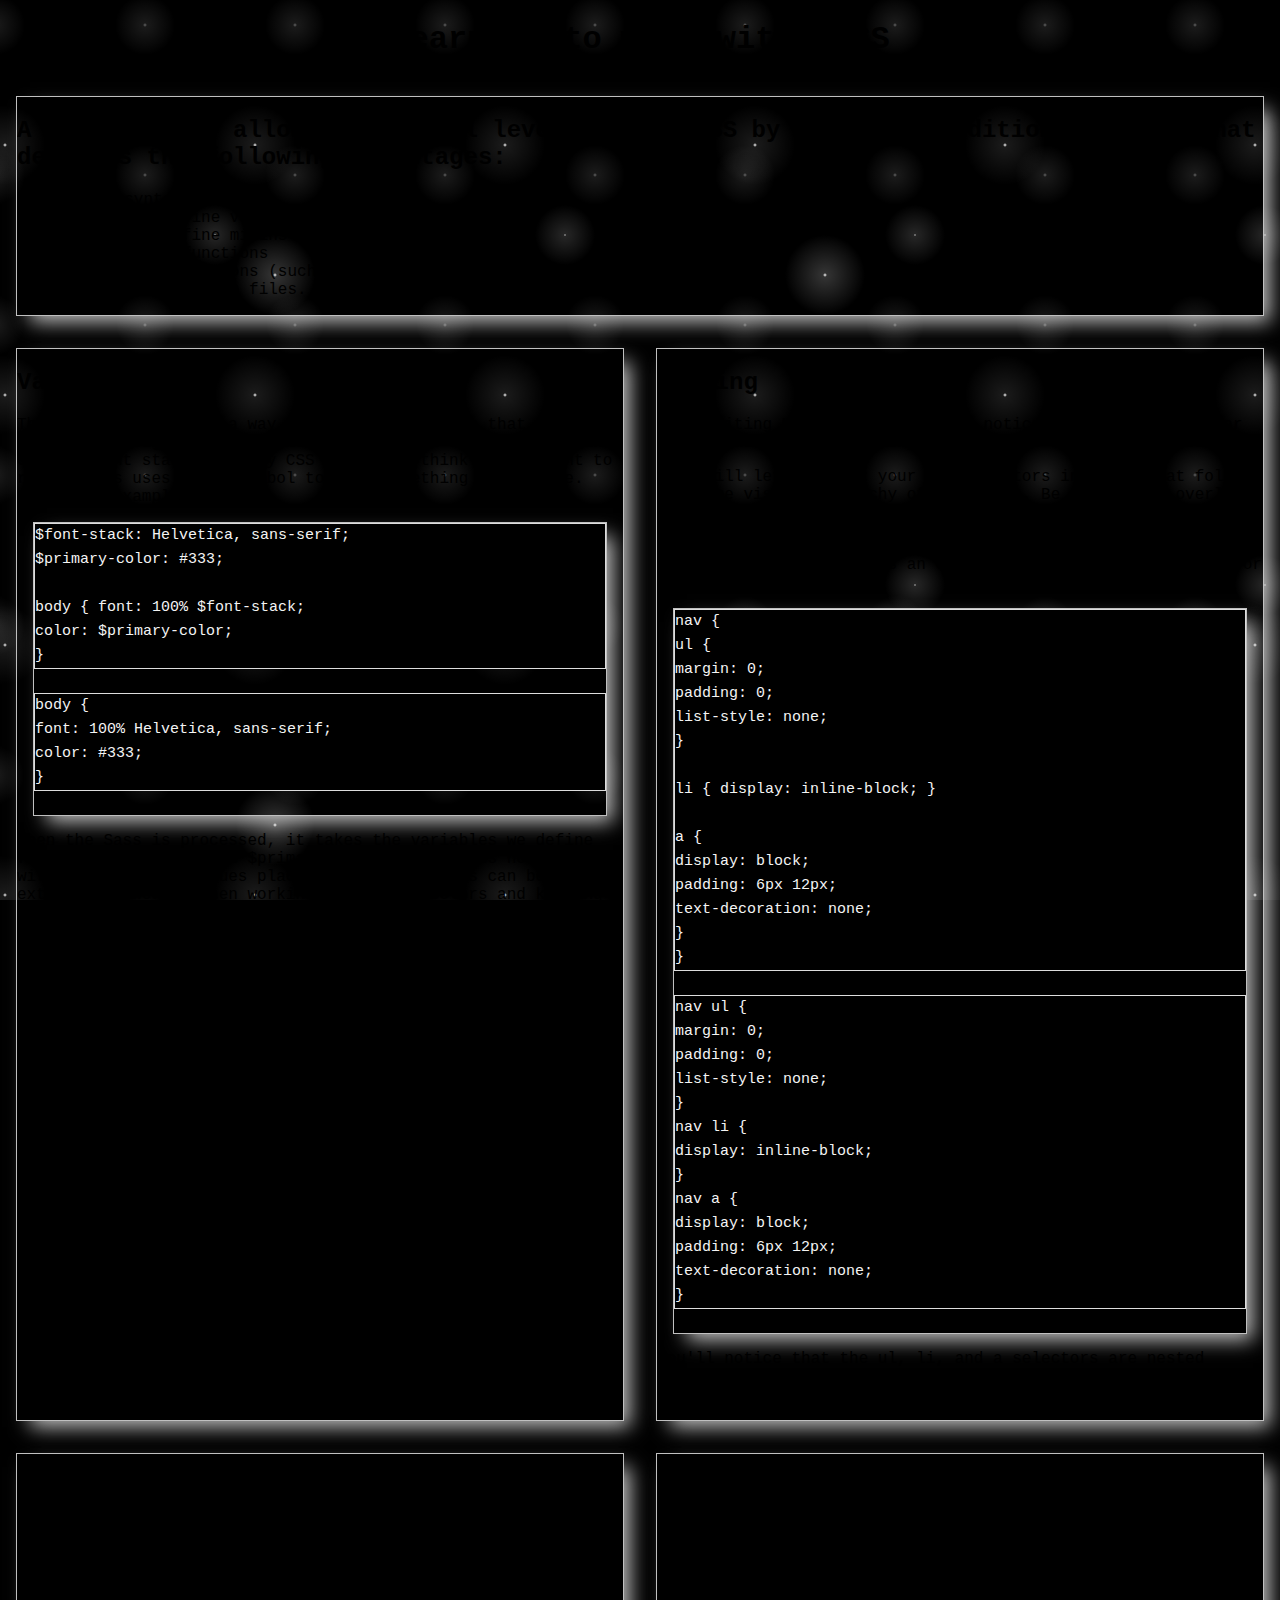
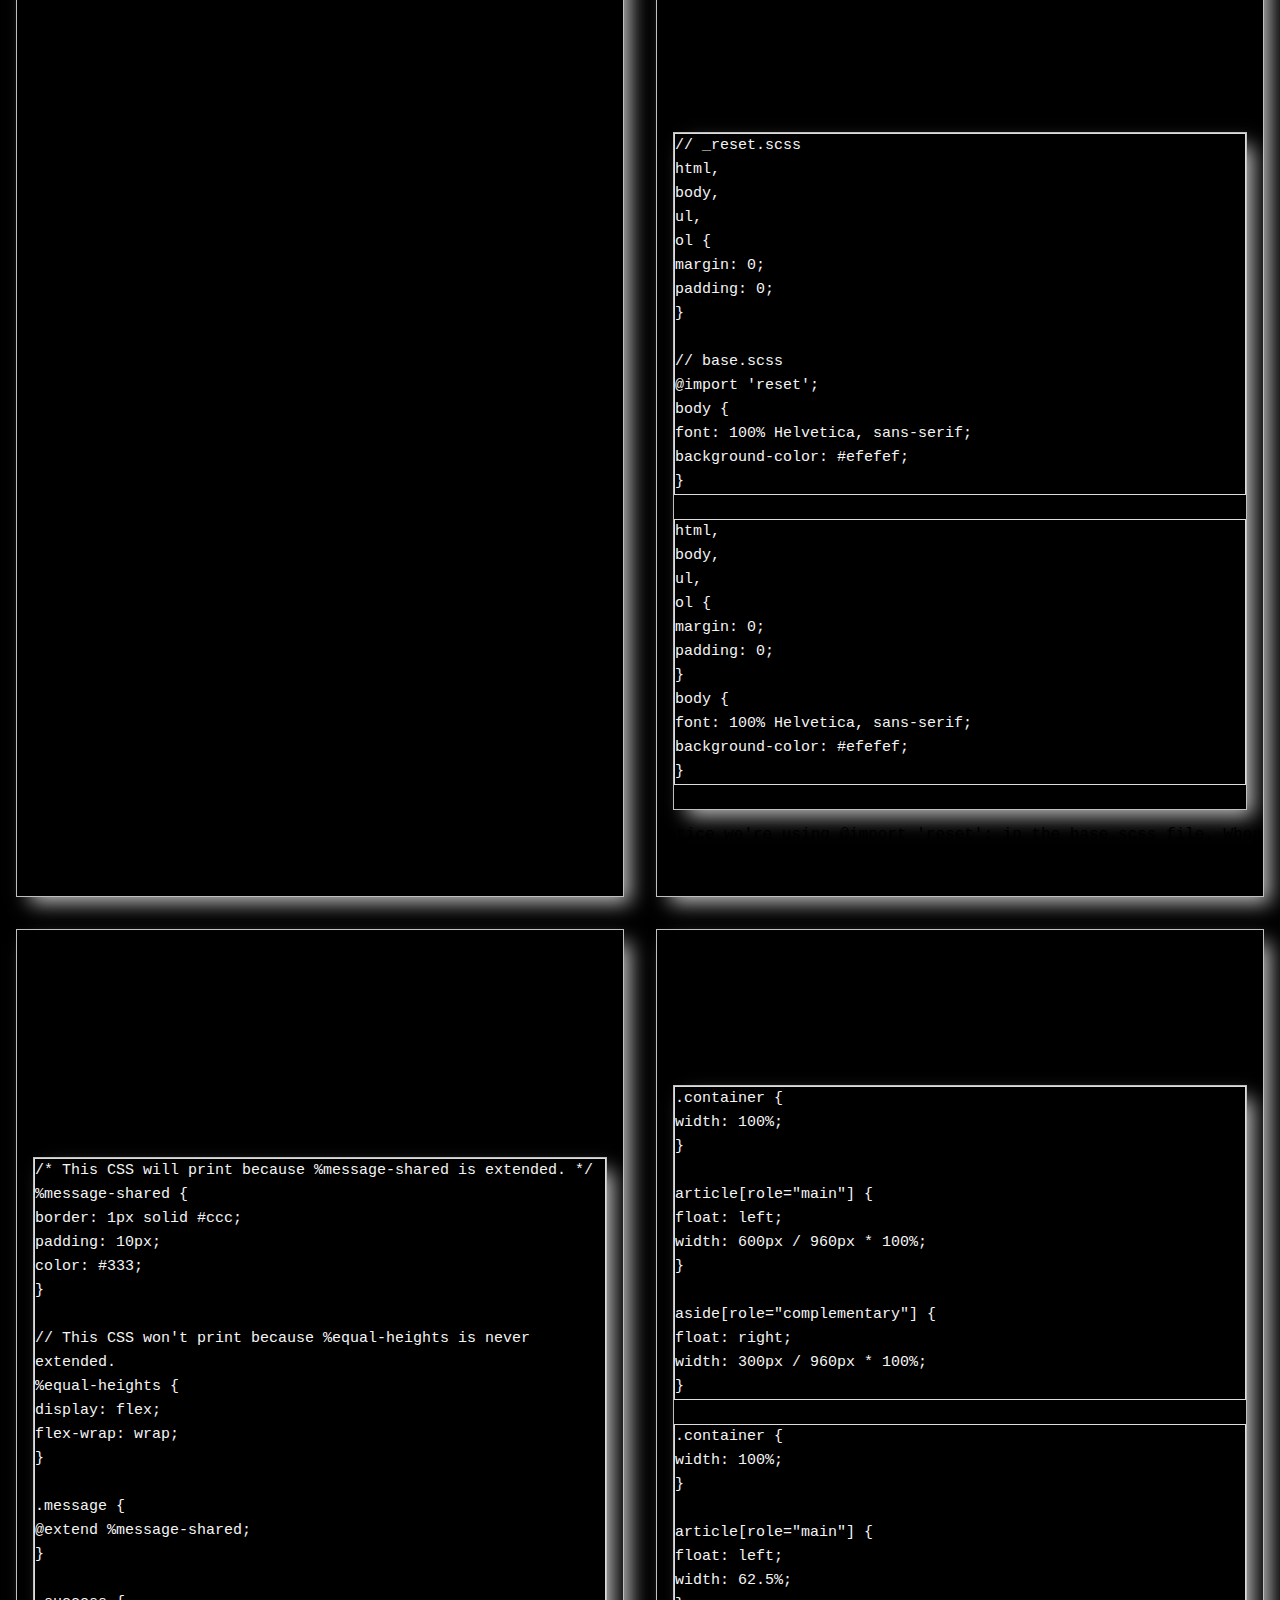
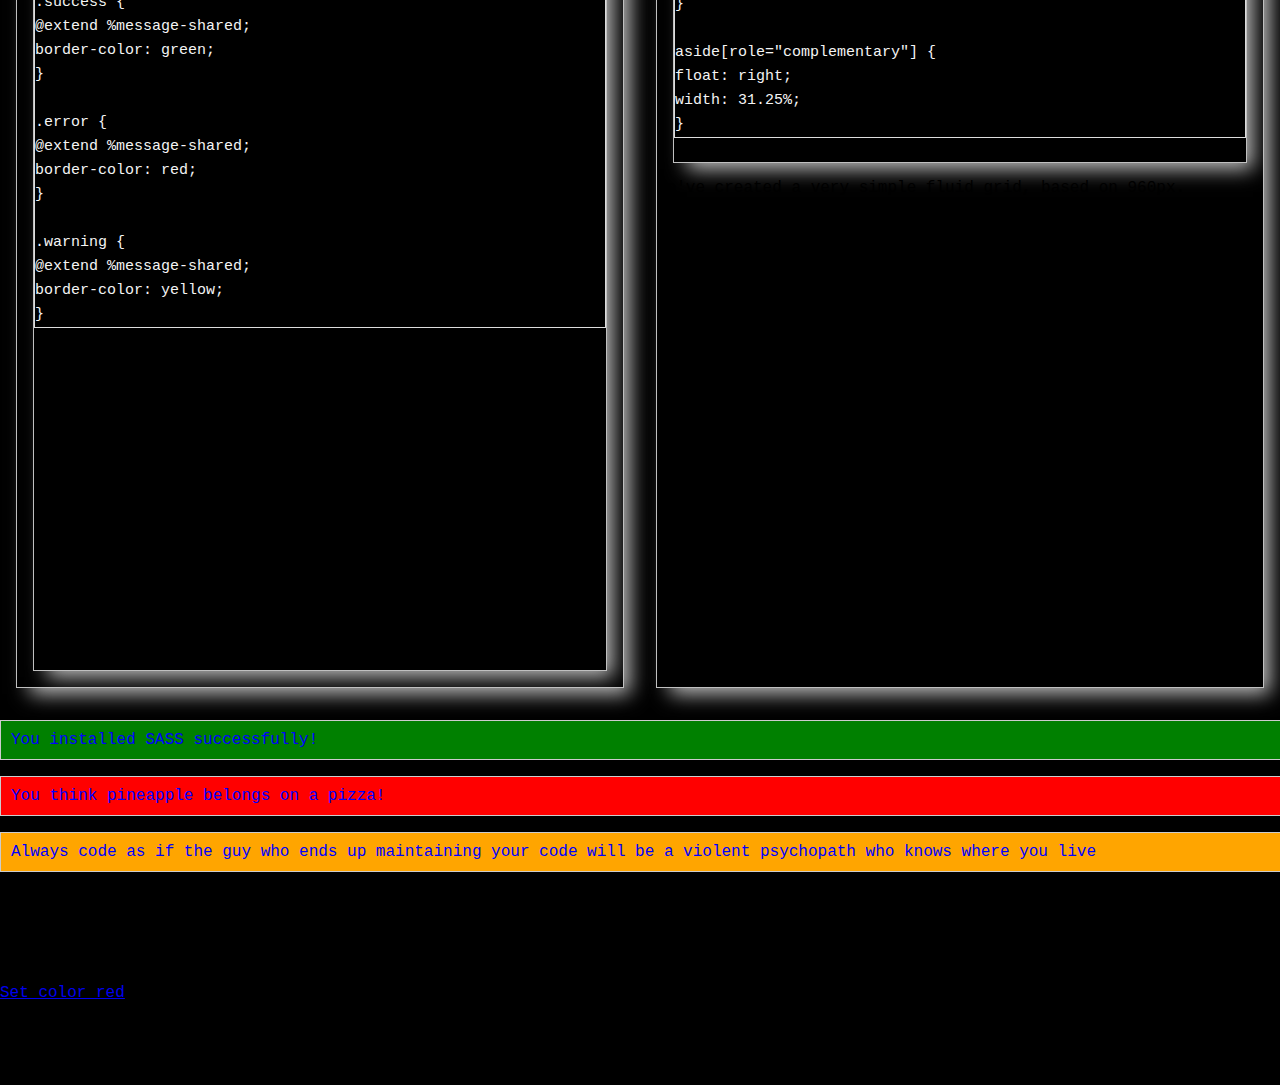
<file: index.html>
<!DOCTYPE html>
<html lang="en">
  <head>
    <meta charset="UTF-8" />
    <meta name="viewport" content="width=device-width, initial-scale=1.0" />
    <link rel="stylesheet" href="css/style.min.css">
    <title>Document</title>
  </head>
  <body>
    <header>
      <h1>Learning to work with SASS</h1>
    </header>

    <article>
      <section id="selling-points">
        <h2>
          A preprocessor allows additional leverage over CSS by providing
          additional syntax that delivers the following advantages:
        </h2>

        <ul>
          <li>Nested syntax</li>
          <li>Ability to define variables</li>
          <li>Ability to define mixins</li>
          <li>Mathematical functions</li>
          <li>Operational functions (such as “lighten” and “darken”)</li>
          <li>Joining of multiple files.</li>
        </ul>
      </section>

      <section>
        <h2>Variables</h2>
        <p>
          Think of variables as a way to store information that you want to
          reuse throughout your stylesheet. You can store things like colors,
          font stacks, or any CSS value you think you'll want to reuse. Sass
          uses the $ symbol to make something a variable. Here's an example:
        </p>

        <section>
          <code class="before">
            $font-stack: Helvetica, sans-serif;<br />
            $primary-color: #333;<br />
            <br />
            body { font: 100% $font-stack;<br />
            color: $primary-color;<br />
            }
          </code>
          <code class="after">
            body {<br />
            font: 100% Helvetica, sans-serif;<br />
            color: #333;<br />
            }
          </code>
        </section>

        <p>
          When the Sass is processed, it takes the variables we define for the
          $font-stack and $primary-color and outputs normal CSS with our
          variable values placed in the CSS. This can be extremely powerful when
          working with brand colors and keeping them consistent throughout the
          site.
        </p>
      </section>

      <section>
        <h2>Nesting</h2>
        <p>
          When writing HTML you've probably noticed that it has a clear nested
          and visual hierarchy. CSS, on the other hand, doesn't.
        </p>

        <p>
          Sass will let you nest your CSS selectors in a way that follows the
          same visual hierarchy of your HTML. Be aware that overly nested rules
          will result in over-qualified CSS that could prove hard to maintain
          and is generally considered bad practice.
        </p>

        <p>
          With that in mind, here's an example of some typical styles for a
          site's navigation:
        </p>

        <section>
          <code class="before">
            nav {<br />
            ul {<br />
            margin: 0;<br />
            padding: 0;<br />
            list-style: none;<br />
            }<br />
            <br />
            li { display: inline-block; }<br />
            <br />
            a {<br />
            display: block;<br />
            padding: 6px 12px;<br />
            text-decoration: none;<br />
            }<br />
            }
          </code>
          <code class="after">
            nav ul {<br />
            margin: 0;<br />
            padding: 0;<br />
            list-style: none;<br />
            }<br />
            nav li {<br />
            display: inline-block;<br />
            }<br />
            nav a {<br />
            display: block;<br />
            padding: 6px 12px;<br />
            text-decoration: none;<br />
            }
          </code>
        </section>

        <p>
          You'll notice that the ul, li, and a selectors are nested inside the
          nav selector. This is a great way to organize your CSS and make it
          more readable.
        </p>
      </section>
      <section>
        <h2>Partials</h2>
        <p>
          You can create partial Sass files that contain little snippets of CSS
          that you can include in other Sass files. This is a great way to
          modularize your CSS and help keep things easier to maintain. A partial
          is simply a Sass file named with a leading underscore. You might name
          it something like _partial.scss. The underscore lets Sass know that
          the file is only a partial file and that it should not be generated
          into a CSS file. Sass partials are used with the @import directive.
        </p>
      </section>
      <section>
        <h2>Import</h2>
        <p>
          CSS has an import option that lets you split your CSS into smaller,
          more maintainable portions. The only drawback is that each time you
          use @import in CSS it creates another HTTP request. Sass builds on top
          of the current CSS @import but instead of requiring an HTTP request,
          Sass will take the file that you want to import and combine it with
          the file you're importing into so you can serve a single CSS file to
          the web browser.
        </p>

        <p>
          Let's say you have a couple of Sass files, _reset.scss and base.scss.
          We want to import _reset.scss into base.scss.
        </p>

        <section>
          <code class="before">
            // _reset.scss<br />
            html,<br />
            body,<br />
            ul,<br />
            ol {<br />
            margin: 0;<br />
            padding: 0;<br />
            }<br />
            <br />
            // base.scss<br />
            @import 'reset';<br />
            body {<br />
            font: 100% Helvetica, sans-serif;<br />
            background-color: #efefef;<br />
            }
          </code>
          <code class="after">
            html,<br />
            body,<br />
            ul,<br />
            ol {<br />
            margin: 0;<br />
            padding: 0;<br />
            }<br />
            body {<br />
            font: 100% Helvetica, sans-serif;<br />
            background-color: #efefef;<br />
            }
          </code>
        </section>

        <p>
          Notice we're using @import 'reset'; in the base.scss file. When you
          import a file you don't need to include the file extension .scss. Sass
          is smart and will figure it out for you.
        </p>
      </section>
      <section>
        <h2>Extend/Inheritance</h2>
        <p>
          This is one of the most useful features of Sass. Using @extend lets
          you share a set of CSS properties from one selector to another. It
          helps keep your Sass very DRY. In our example we're going to create a
          simple series of messaging for errors, warnings and successes using
          another feature which goes hand in hand with extend, placeholder
          classes. A placeholder class is a special type of class that only
          prints when it is extended, and can help keep your compiled CSS neat
          and clean.
        </p>
        <section>
          <code
            >/* This CSS will print because %message-shared is extended. */<br />
            %message-shared {<br />
            border: 1px solid #ccc;<br />
            padding: 10px;<br />
            color: #333;<br />
            }<br />
            <br />
            // This CSS won't print because %equal-heights is never extended.<br />
            %equal-heights {<br />
            display: flex;<br />
            flex-wrap: wrap;<br />
            }<br />
            <br />
            .message {<br />
            @extend %message-shared;<br />
            }<br />
            <br />
            .success {<br />
            @extend %message-shared;<br />
            border-color: green;<br />
            }<br />
            <br />
            .error {<br />
            @extend %message-shared;<br />
            border-color: red;<br />
            }<br />
            <br />
            .warning {<br />
            @extend %message-shared;<br />
            border-color: yellow;<br />
            }
          </code>

          <p>
            What the above code does is tells .message, .success, .error, and
            .warning to behave just like %message-shared. That means anywhere
            that %message-shared shows up, .message, .success, .error, &
            .warning will too. The magic happens in the generated CSS, where
            each of these classes will get the same CSS properties as
            %message-shared. This helps you avoid having to write multiple class
            names on HTML elements.
          </p>

          <p>
            You can extend most simple CSS selectors in addition to placeholder
            classes in Sass, but using placeholders is the easiest way to make
            sure you aren't extending a class that's nested elsewhere in your
            styles, which can result in unintended selectors in your CSS.
          </p>
          <p>
            Note that the CSS in %equal-heights isn't generated, because
            %equal-heights is never extended.
          </p>
        </section>
      </section>
      <section>
        <h2>Operators</h2>
        <p>
          Doing math in your CSS is very helpful. Sass has a handful of standard
          math operators like +, -, *, /, and %. In our example we're going to
          do some simple math to calculate widths for an aside & article.
        </p>

        <section>
          <code class="before">
            .container {<br />
            width: 100%;<br />
            }<br />
            <br />
            article[role="main"] {<br />
            float: left;<br />
            width: 600px / 960px * 100%;<br />
            }<br />
            <br />
            aside[role="complementary"] {<br />
            float: right;<br />
            width: 300px / 960px * 100%;<br />
            }
          </code>
          <code class="after">
            .container {<br />
            width: 100%;<br />
            }<br />
            <br />
            article[role="main"] {<br />
            float: left;<br />
            width: 62.5%;<br />
            }<br />
            <br />
            aside[role="complementary"] {<br />
            float: right;<br />
            width: 31.25%;<br />
            }
          </code>
        </section>

        <p>
          We've created a very simple fluid grid, based on 960px. Operations in
          Sass let us do something like take pixel values and convert them to
          percentages without much hassle.
        </p>
      </section>
    </article>

    <p class="success">
      You installed SASS successfully!
    </p>
    <p class="error">
      You think pineapple belongs on a pizza!
    </p>
    <p class="warning">
      Always code as if the guy who ends up maintaining your code will be a
      violent psychopath who knows where you live
    </p>

    <footer>
      <h6>&copy; 2019 the entire open-source community</h6>
      <a id="blue" href="red.html">Set color red</a>
    </footer>
  </body>
</html>
</file>
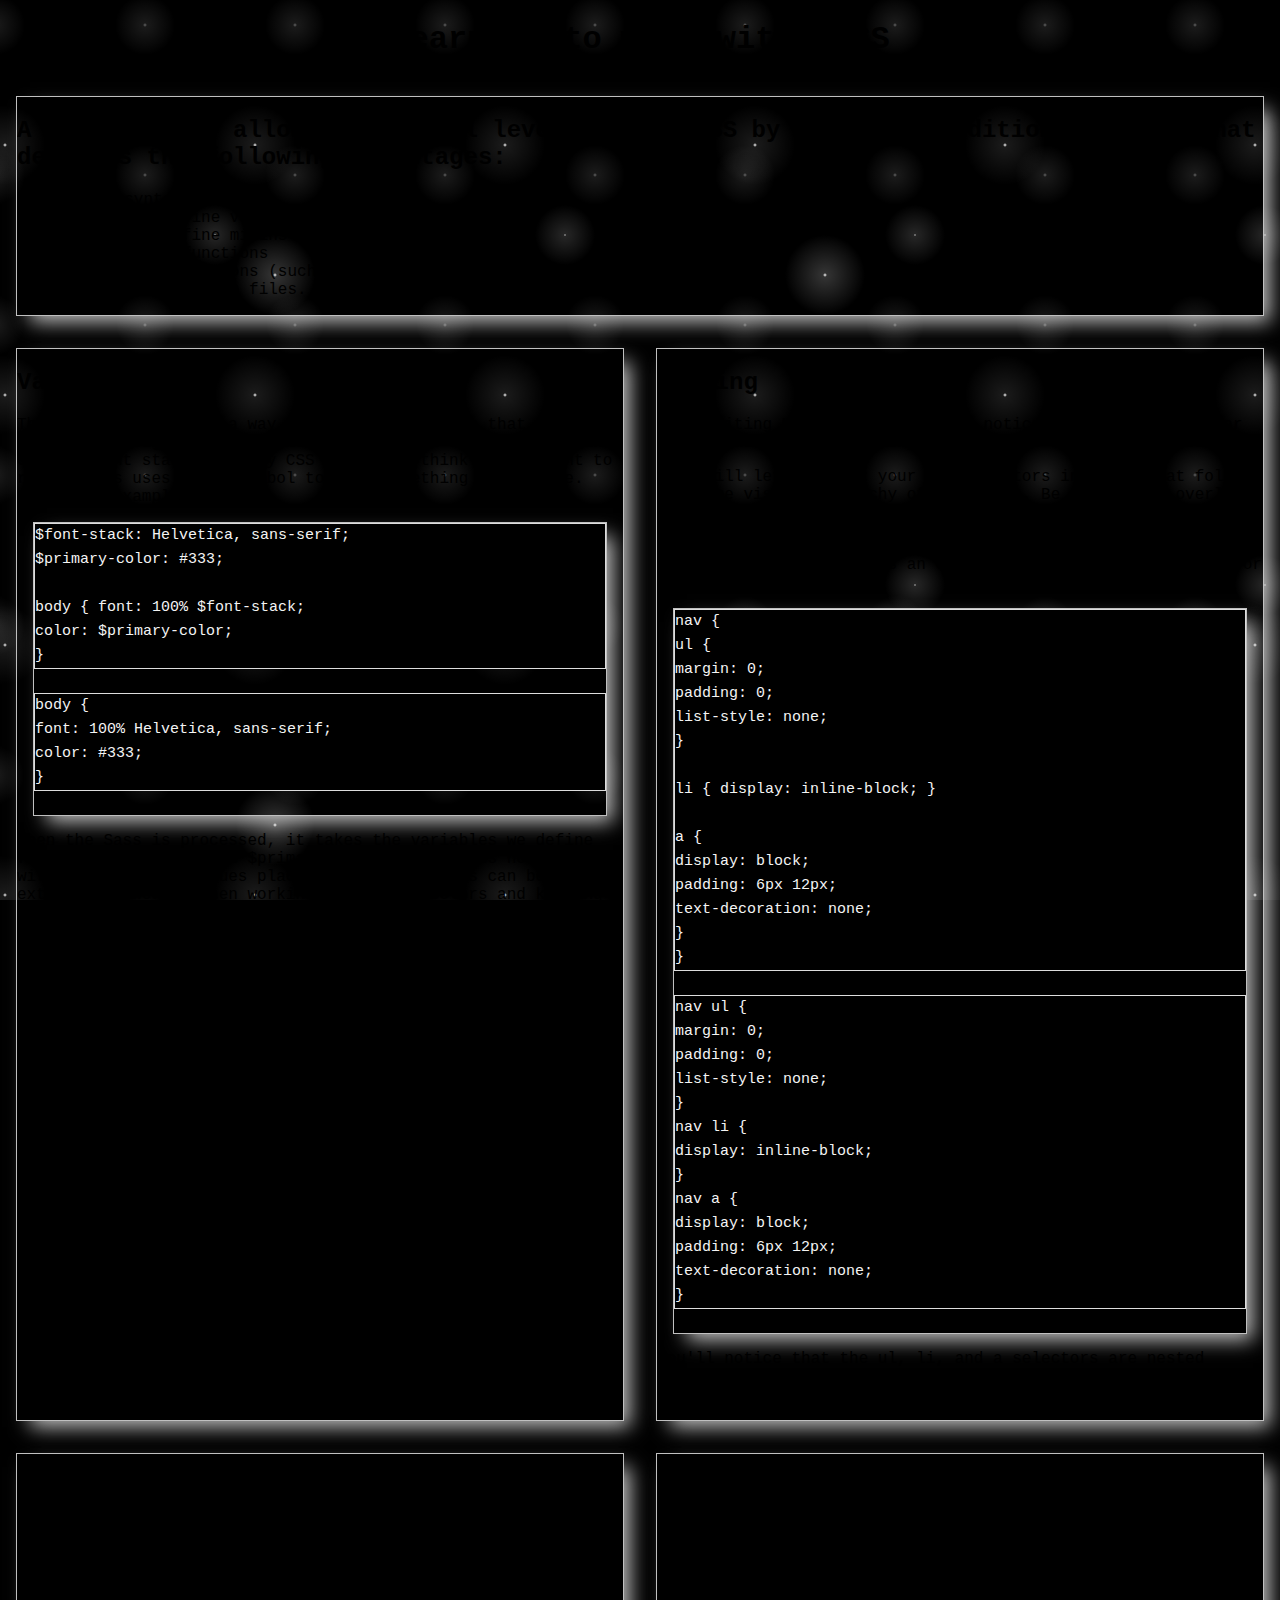
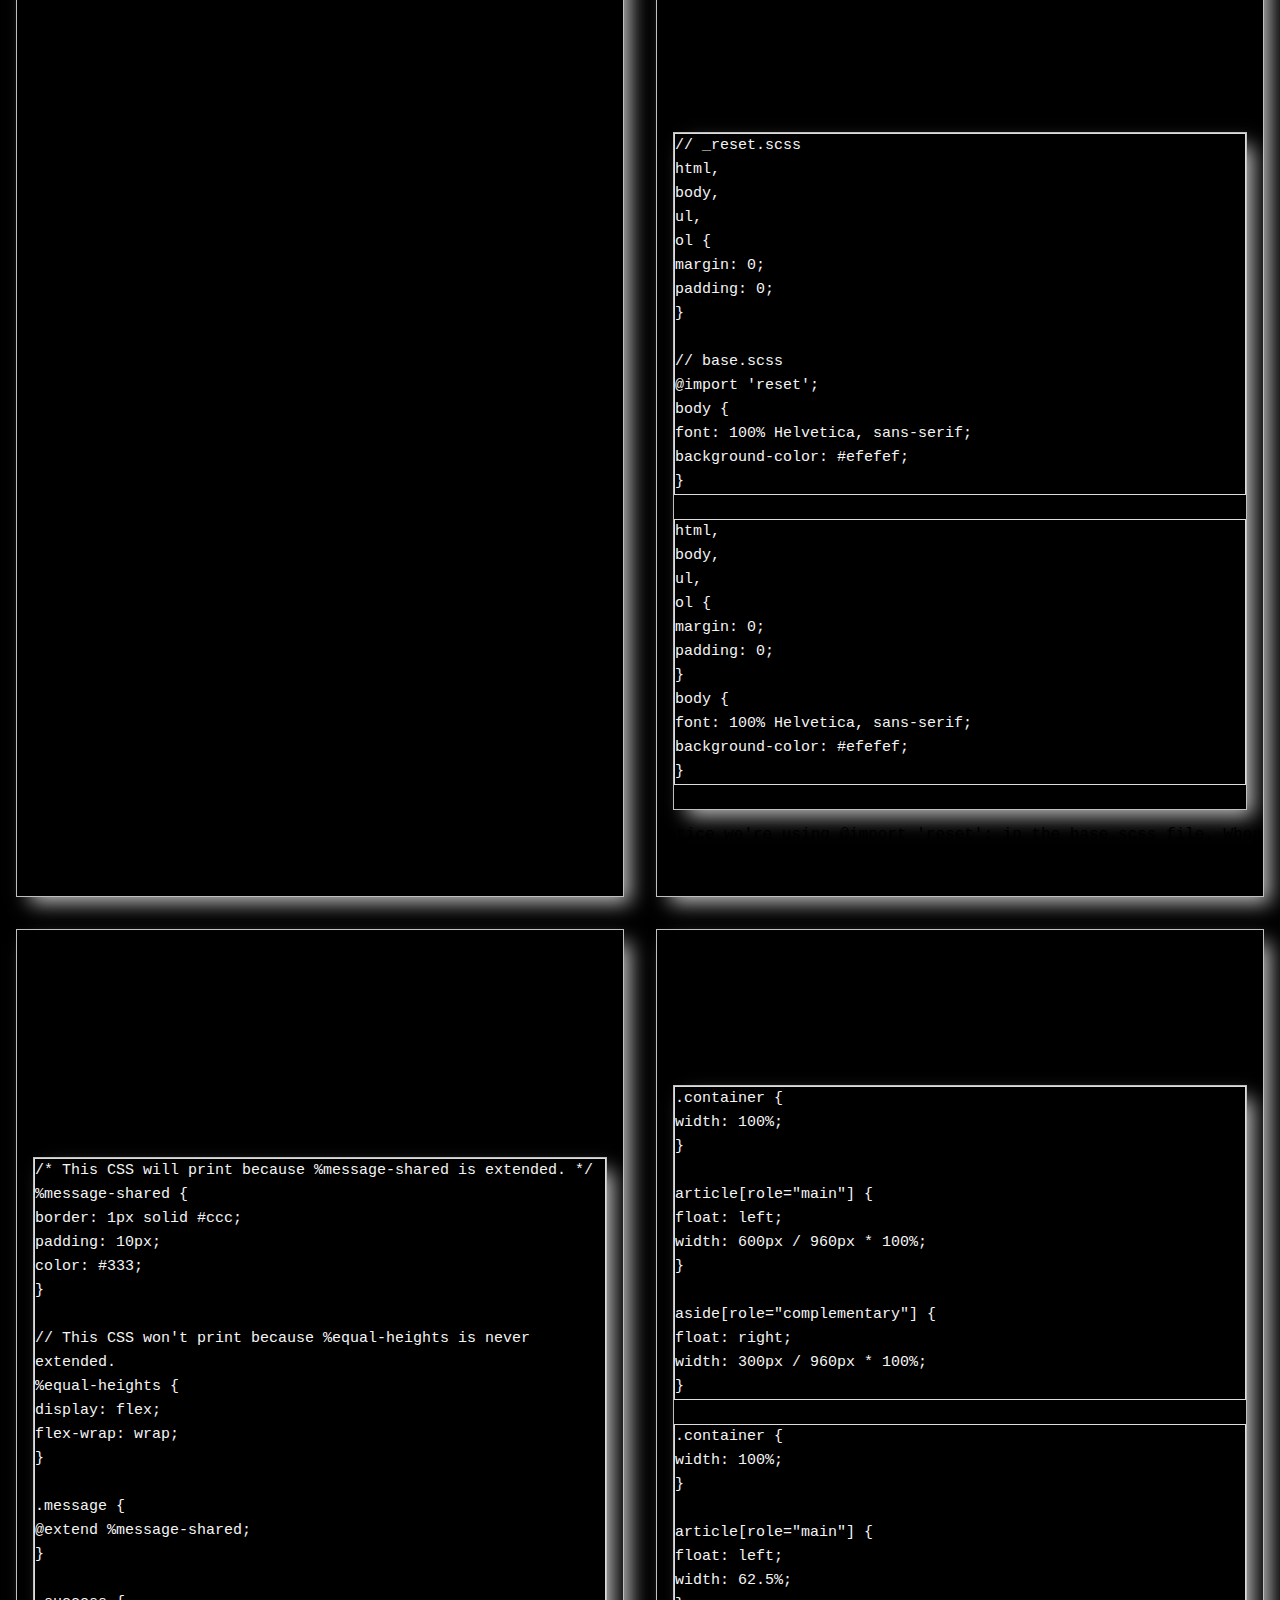
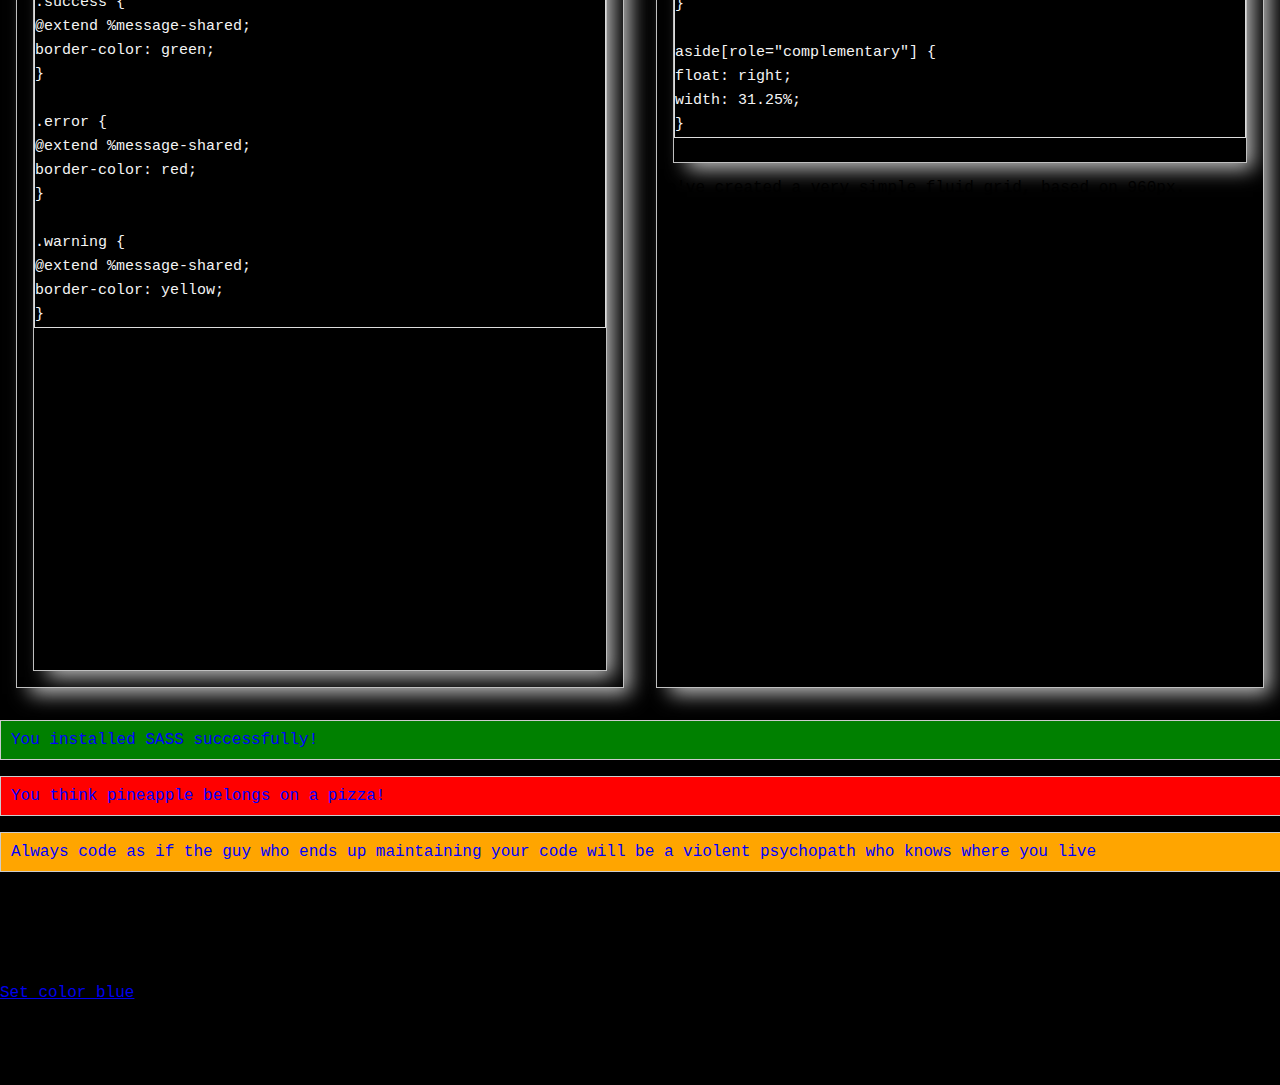
<file: red.html>
<!DOCTYPE html>
<html lang="en">
  <head>
    <meta charset="UTF-8" />
    <meta name="viewport" content="width=device-width, initial-scale=1.0" />
    <link rel="stylesheet" href="css/style.min.css">
    <title>Document</title>
  </head>
  <body>
    <header>
      <h1>Learning to work with SASS</h1>
    </header>

    <article>
      <section id="selling-points">
        <h2>
          A preprocessor allows additional leverage over CSS by providing
          additional syntax that delivers the following advantages:
        </h2>

        <ul>
          <li>Nested syntax</li>
          <li>Ability to define variables</li>
          <li>Ability to define mixins</li>
          <li>Mathematical functions</li>
          <li>Operational functions (such as “lighten” and “darken”)</li>
          <li>Joining of multiple files.</li>
        </ul>
      </section>

      <section>
        <h2>Variables</h2>
        <p>
          Think of variables as a way to store information that you want to
          reuse throughout your stylesheet. You can store things like colors,
          font stacks, or any CSS value you think you'll want to reuse. Sass
          uses the $ symbol to make something a variable. Here's an example:
        </p>

        <section>
          <code class="before">
            $font-stack: Helvetica, sans-serif;<br />
            $primary-color: #333;<br />
            <br />
            body { font: 100% $font-stack;<br />
            color: $primary-color;<br />
            }
          </code>
          <code class="after">
            body {<br />
            font: 100% Helvetica, sans-serif;<br />
            color: #333;<br />
            }
          </code>
        </section>

        <p>
          When the Sass is processed, it takes the variables we define for the
          $font-stack and $primary-color and outputs normal CSS with our
          variable values placed in the CSS. This can be extremely powerful when
          working with brand colors and keeping them consistent throughout the
          site.
        </p>
      </section>

      <section>
        <h2>Nesting</h2>
        <p>
          When writing HTML you've probably noticed that it has a clear nested
          and visual hierarchy. CSS, on the other hand, doesn't.
        </p>

        <p>
          Sass will let you nest your CSS selectors in a way that follows the
          same visual hierarchy of your HTML. Be aware that overly nested rules
          will result in over-qualified CSS that could prove hard to maintain
          and is generally considered bad practice.
        </p>

        <p>
          With that in mind, here's an example of some typical styles for a
          site's navigation:
        </p>

        <section>
          <code class="before">
            nav {<br />
            ul {<br />
            margin: 0;<br />
            padding: 0;<br />
            list-style: none;<br />
            }<br />
            <br />
            li { display: inline-block; }<br />
            <br />
            a {<br />
            display: block;<br />
            padding: 6px 12px;<br />
            text-decoration: none;<br />
            }<br />
            }
          </code>
          <code class="after">
            nav ul {<br />
            margin: 0;<br />
            padding: 0;<br />
            list-style: none;<br />
            }<br />
            nav li {<br />
            display: inline-block;<br />
            }<br />
            nav a {<br />
            display: block;<br />
            padding: 6px 12px;<br />
            text-decoration: none;<br />
            }
          </code>
        </section>

        <p>
          You'll notice that the ul, li, and a selectors are nested inside the
          nav selector. This is a great way to organize your CSS and make it
          more readable.
        </p>
      </section>
      <section>
        <h2>Partials</h2>
        <p>
          You can create partial Sass files that contain little snippets of CSS
          that you can include in other Sass files. This is a great way to
          modularize your CSS and help keep things easier to maintain. A partial
          is simply a Sass file named with a leading underscore. You might name
          it something like _partial.scss. The underscore lets Sass know that
          the file is only a partial file and that it should not be generated
          into a CSS file. Sass partials are used with the @import directive.
        </p>
      </section>
      <section>
        <h2>Import</h2>
        <p>
          CSS has an import option that lets you split your CSS into smaller,
          more maintainable portions. The only drawback is that each time you
          use @import in CSS it creates another HTTP request. Sass builds on top
          of the current CSS @import but instead of requiring an HTTP request,
          Sass will take the file that you want to import and combine it with
          the file you're importing into so you can serve a single CSS file to
          the web browser.
        </p>

        <p>
          Let's say you have a couple of Sass files, _reset.scss and base.scss.
          We want to import _reset.scss into base.scss.
        </p>

        <section>
          <code class="before">
            // _reset.scss<br />
            html,<br />
            body,<br />
            ul,<br />
            ol {<br />
            margin: 0;<br />
            padding: 0;<br />
            }<br />
            <br />
            // base.scss<br />
            @import 'reset';<br />
            body {<br />
            font: 100% Helvetica, sans-serif;<br />
            background-color: #efefef;<br />
            }
          </code>
          <code class="after">
            html,<br />
            body,<br />
            ul,<br />
            ol {<br />
            margin: 0;<br />
            padding: 0;<br />
            }<br />
            body {<br />
            font: 100% Helvetica, sans-serif;<br />
            background-color: #efefef;<br />
            }
          </code>
        </section>

        <p>
          Notice we're using @import 'reset'; in the base.scss file. When you
          import a file you don't need to include the file extension .scss. Sass
          is smart and will figure it out for you.
        </p>
      </section>
      <section>
        <h2>Extend/Inheritance</h2>
        <p>
          This is one of the most useful features of Sass. Using @extend lets
          you share a set of CSS properties from one selector to another. It
          helps keep your Sass very DRY. In our example we're going to create a
          simple series of messaging for errors, warnings and successes using
          another feature which goes hand in hand with extend, placeholder
          classes. A placeholder class is a special type of class that only
          prints when it is extended, and can help keep your compiled CSS neat
          and clean.
        </p>
        <section>
          <code
            >/* This CSS will print because %message-shared is extended. */<br />
            %message-shared {<br />
            border: 1px solid #ccc;<br />
            padding: 10px;<br />
            color: #333;<br />
            }<br />
            <br />
            // This CSS won't print because %equal-heights is never extended.<br />
            %equal-heights {<br />
            display: flex;<br />
            flex-wrap: wrap;<br />
            }<br />
            <br />
            .message {<br />
            @extend %message-shared;<br />
            }<br />
            <br />
            .success {<br />
            @extend %message-shared;<br />
            border-color: green;<br />
            }<br />
            <br />
            .error {<br />
            @extend %message-shared;<br />
            border-color: red;<br />
            }<br />
            <br />
            .warning {<br />
            @extend %message-shared;<br />
            border-color: yellow;<br />
            }
          </code>

          <p>
            What the above code does is tells .message, .success, .error, and
            .warning to behave just like %message-shared. That means anywhere
            that %message-shared shows up, .message, .success, .error, &
            .warning will too. The magic happens in the generated CSS, where
            each of these classes will get the same CSS properties as
            %message-shared. This helps you avoid having to write multiple class
            names on HTML elements.
          </p>

          <p>
            You can extend most simple CSS selectors in addition to placeholder
            classes in Sass, but using placeholders is the easiest way to make
            sure you aren't extending a class that's nested elsewhere in your
            styles, which can result in unintended selectors in your CSS.
          </p>
          <p>
            Note that the CSS in %equal-heights isn't generated, because
            %equal-heights is never extended.
          </p>
        </section>
      </section>
      <section>
        <h2>Operators</h2>
        <p>
          Doing math in your CSS is very helpful. Sass has a handful of standard
          math operators like +, -, *, /, and %. In our example we're going to
          do some simple math to calculate widths for an aside & article.
        </p>

        <section>
          <code class="before">
            .container {<br />
            width: 100%;<br />
            }<br />
            <br />
            article[role="main"] {<br />
            float: left;<br />
            width: 600px / 960px * 100%;<br />
            }<br />
            <br />
            aside[role="complementary"] {<br />
            float: right;<br />
            width: 300px / 960px * 100%;<br />
            }
          </code>
          <code class="after">
            .container {<br />
            width: 100%;<br />
            }<br />
            <br />
            article[role="main"] {<br />
            float: left;<br />
            width: 62.5%;<br />
            }<br />
            <br />
            aside[role="complementary"] {<br />
            float: right;<br />
            width: 31.25%;<br />
            }
          </code>
        </section>

        <p>
          We've created a very simple fluid grid, based on 960px. Operations in
          Sass let us do something like take pixel values and convert them to
          percentages without much hassle.
        </p>
      </section>
    </article>

    <p class="success">
      You installed SASS successfully!
    </p>
    <p class="error">
      You think pineapple belongs on a pizza!
    </p>
    <p class="warning">
      Always code as if the guy who ends up maintaining your code will be a
      violent psychopath who knows where you live
    </p>

    <footer>
      <h6>&copy; 2019 the entire open-source community</h6>
      <a id="blue" href="index.html">Set color blue</a>
    </footer>
  </body>
</html>
</file>
<file: css/style.min.css>
.messages-basic,.success,.error,.warning{border:1px solid #ccc;padding:10px;color:blue;background-color:black;width:100%}body{font:100% "Space Mono", monospace;margin:0px;background-color:#000;background-image:radial-gradient(#fff, rgba(255,255,255,0.2) 2px, transparent 40px),radial-gradient(#fff, rgba(255,255,255,0.15) 1px, transparent 30px),radial-gradient(#fff, rgba(255,255,255,0.1) 2px, transparent 40px),radial-gradient(rgba(255,255,255,0.4), rgba(255,255,255,0.1) 2px, transparent 30px);background-size:550px 550px, 350px 350px, 250px 250px, 150px 150px;background-position:0 0, 40px 60px, 130px 270px, 70px 100px;background-attachment:fixed}article{display:flex;flex-wrap:wrap}article section{flex-grow:1;flex-basis:45%;border:1px silver solid;box-shadow:10px 10px 19px -4px rgba(255,255,255,0.75);margin:16px;clear:both;overflow:auto;box-sizing:border-box}article section#selling-points{flex-grow:2;flex-basis:100%}article code{background:#000;border:1px solid #ddd;color:#f4f4F4;page-break-inside:avoid;font-family:monospace;font-size:15px;line-height:1.6;margin-bottom:1.6em;max-width:100%;overflow:auto;display:block;word-wrap:break-word}article code .before{float:left;width:40%}article code .after{float:right;width:40%}h1{text-align:center}h6{text-align:center;font-size:2em;margin-bottom:0px}.success{background-color:green}.error{background-color:red}.warning{background-color:orange}
/*# sourceMappingURL=style.min.css.map */
</file>
